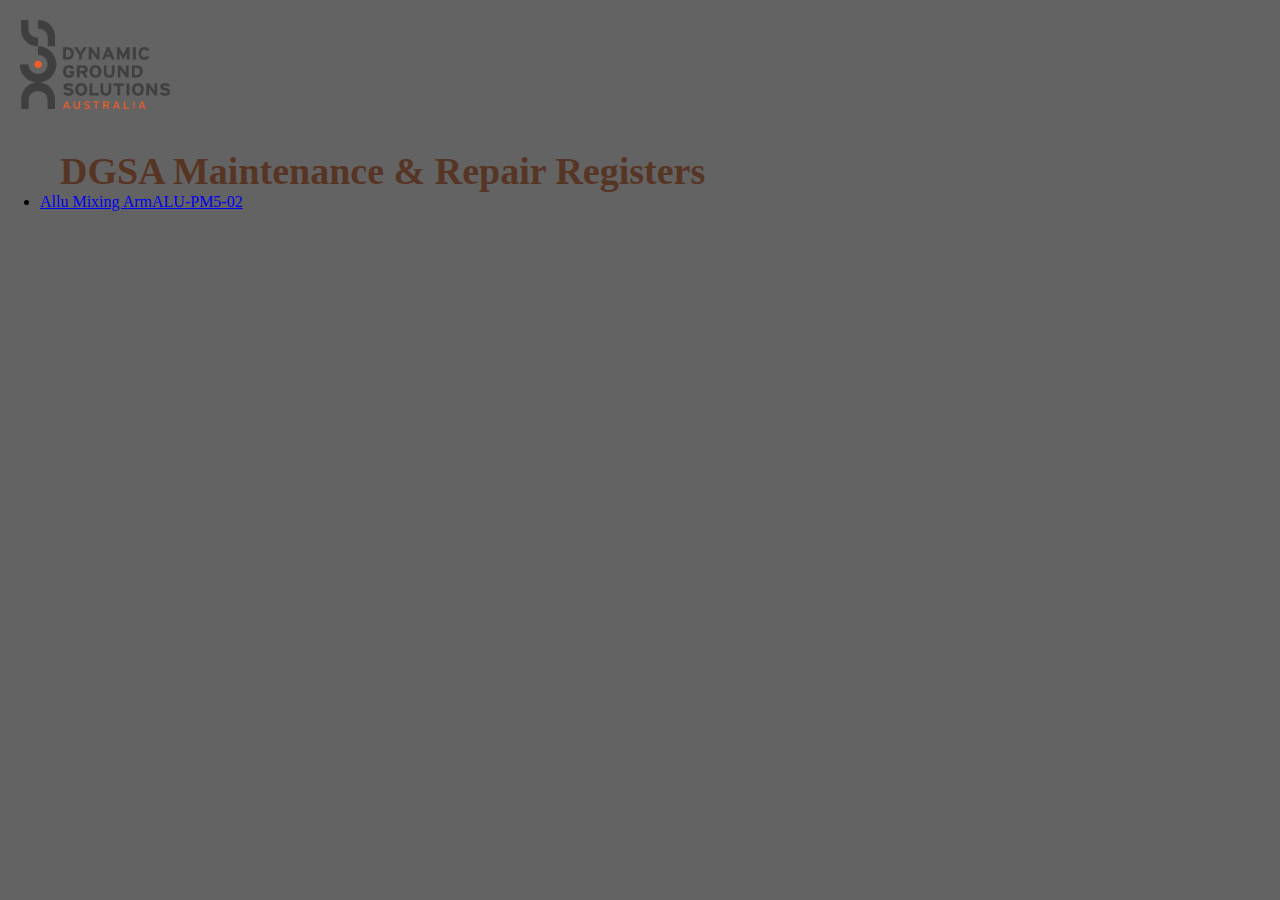
<file: index.html>
<!DOCTYPE html>
<html lang="en-gb">
    <head>
        <title>DGSA Maintenance & Repair Registers</title>
        <meta charset="UTF-8">
        <meta name="viewport" content="width=device-width, initial-scale=1">
        <link rel="stylesheet" href="CSS/stylesThankYou.css">
    </head>
    <body>
        <section> 
            <img src = "Images/dgsa-logo.png" class = "logo" width = "640" height = "360">
        </section>

        <section>
            <nav class = "bower">
                <ul>
                    <h1>DGSA Maintenance & Repair Registers</h1>
                  <li><a href = "https://dgsa-msds-register.github.io/Maintenance_Registers/ALU-PM5-02_Maintenance&RepairLog.html" target="_blank">Allu Mixing Arm<span>ALU-PM5-02</span></a></li>

                 
                </ul>
              </nav>
        </section>       
    </body>
</html>
</file>
<file: CSS/stylesThankYou.css>
/* Colour Pallete

Flamingo = #F45C2C
Background = #636363
Background 4 input = #443C44

Shit 4 Dan
#C2BAA2
#262B27
#767144
#645C5C
*/


/* Global
------------------------------------------*/
body {
    background-color: #636363;
    height: auto;
    padding: 0;
    margin: 0;
    /* position: relative; */

}

.wrapper {
    /* background-color: white; */
    position: relative;
    /* top: 150px; */
}


.text_block {
    position: absolute;
    background-color: rgba(186, 214, 223, 0.8);
    top: 0px;
    width: 650px;
    height: 1000px;
}


h1 {
    color: #573524;
    margin: 0px 20px;
    font-size: 38px;
}


h2 {
    color: #573524;
    margin: 0px 20px 10px;
    font-size: 20px;
}


h3 {
    color: #636363;
    margin: 0px 20px 10px;
    font-size: 12px;
}


label {
    color: #8B7C68;
    font-weight: bold;
    font-size: 20px;
    margin: 5px 20px;
}


input {
    color: #DFC3BA;
    border: 2px solid #97C1CF;
    background-color: rgba(151, 193, 207, 0.8);
    border-radius: 4px;
    padding: 10px 20px;
    margin: 10px;
    border-bottom: 1px solid black;
}


textarea {
    color: #244657;
    width: 100%;
    height: 150px;
    padding: 10px 15px;
    box-sizing: border-box;
    border: 2px solid #97C1CF;
    border-radius: 4px;
    background-color: rgba(151, 193, 207, 0.8);
    font-size: 16px;
    resize: none;
    border-bottom: 1px solid black;
  }


  textarea:focus {
    outline: none;
  }

select {
    color: #244657;
    width: 100%;
    height: 50px;
    padding: 10px 15px;
    border: 2px solid #97C1CF;
    border-radius: 4px;
    background-color: rgba(151, 193, 207, 0.8);
    border-bottom: 1px solid black;
    box-sizing: border-box;
}


/* input.Tool_Description {
    color: #B4A48C;
    color: #F4C02C;
    font-size: 16px;
    border: none;
    border-color: none;
    background-color: rgba(186, 214, 223, 0);
}


.Tool_Description:focus {
    outline: none;
} */


button {
    background-color: #383F3F;
    color: white;
    padding: 10px 20px;
    margin: 15px;
}


/* Logo
------------------------------------------*/
.logo{
    position: relative;
    width:150px;
    height: auto;
    padding: 10px;
    margin: 10px;
}
</file>
